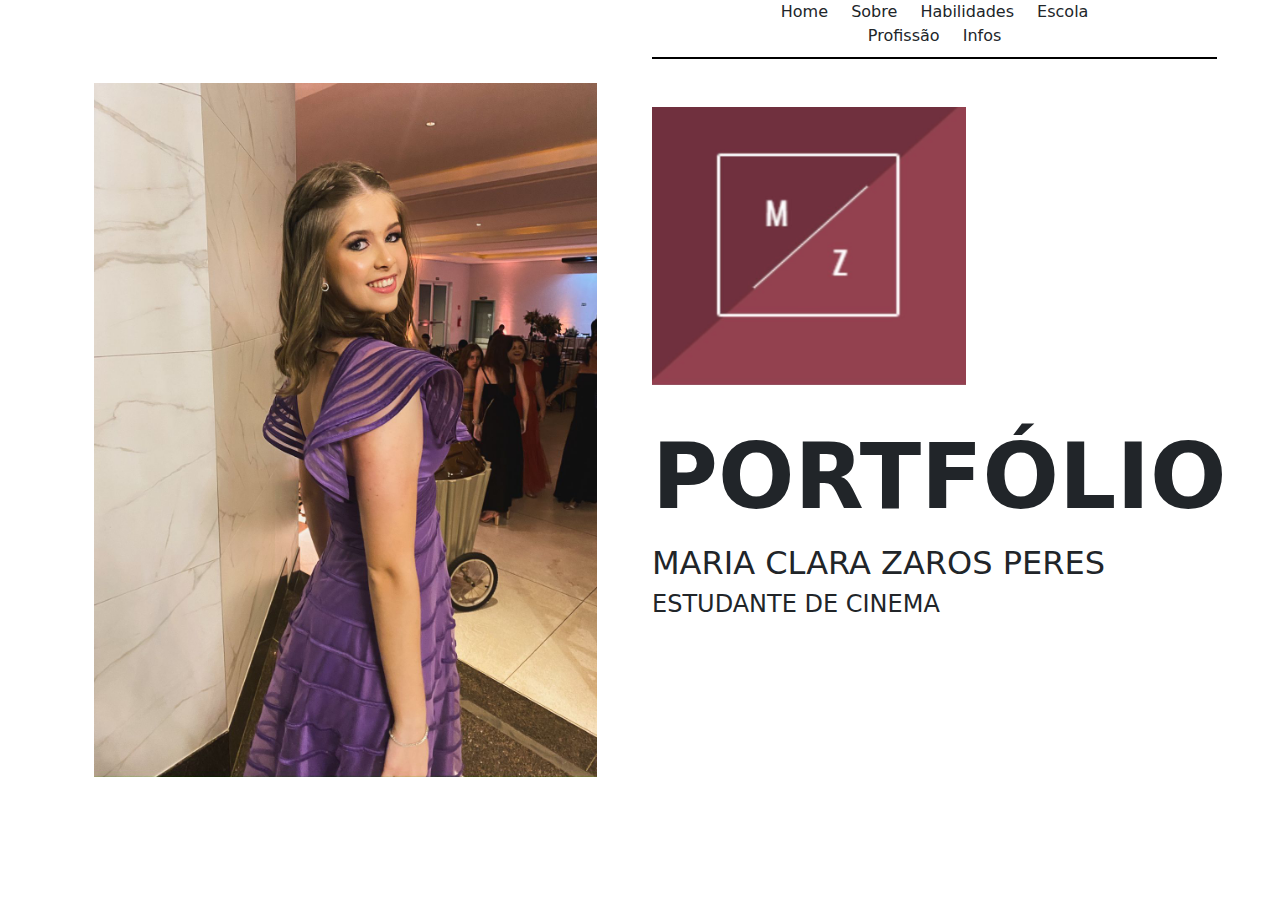
<file: index.html>
<!DOCTYPE html>
<html lang="en">
<head>
    <meta charset="UTF-8">
    <meta name="viewport" content="width=device-width, initial-scale=1.0">
    <link rel="stylesheet" type="text/css" href="estilo.css"/>
    <link href="https://cdn.jsdelivr.net/npm/bootstrap@5.3.3/dist/css/bootstrap.min.css" rel="stylesheet" integrity="sha384-QWTKZyjpPEjISv5WaRU9OFeRpok6YctnYmDr5pNlyT2bRjXh0JMhjY6hW+ALEwIH" crossorigin="anonymous">
    <title>Home</title>
    
</head>
<body>
    <div class="row">
        <div class="col-md-6"></div>
        <div class="col-md-6">
            <div class="header">
                <div class="links">
                    <a href="index.html" class="link-dark link-underline-opacity-0">Home</a>
                    <a href="sobremim.html" class="link-dark link-underline-opacity-0">Sobre</a>
                    <a href="habilidades.html" class="link-dark link-underline-opacity-0">Habilidades</a>
                    <a href="escola.html" class="link-dark link-underline-opacity-0">Escola</a>
                    <a href="profissao.html" class="link-dark link-underline-opacity-0">Profissão</a>
                    <a href="informacoes.html" class="link-dark link-underline-opacity-0">Infos</a>
                </div>
            </div>
        </div>  
    </div>  

    <div class="row">
        <!--Coluna da direita-->
        <div class="col-md-6">
            <br>
            <img src="imagens/foto1.jpg" class="imagemIndex">
        </div>
        <div class="col-md-6">

            <br><br>

            <img src="imagens/logo.jpg" class="logoIndex">

            <br><br>

            <div class="textoIndex">
                <b style="font-size: 10vh;">PORTFÓLIO</b>
                <h2>MARIA CLARA ZAROS PERES</h2>
                <h4>ESTUDANTE DE CINEMA</h4>
            </div>
        </div>
    </div>

    <script src="https://cdn.jsdelivr.net/npm/bootstrap@5.3.3/dist/js/bootstrap.bundle.min.js" integrity="sha384-YvpcrYf0tY3lHB60NNkmXc5s9fDVZLESaAA55NDzOxhy9GkcIdslK1eN7N6jIeHz" crossorigin="anonymous"></script>    
</body>
</html>
</file>
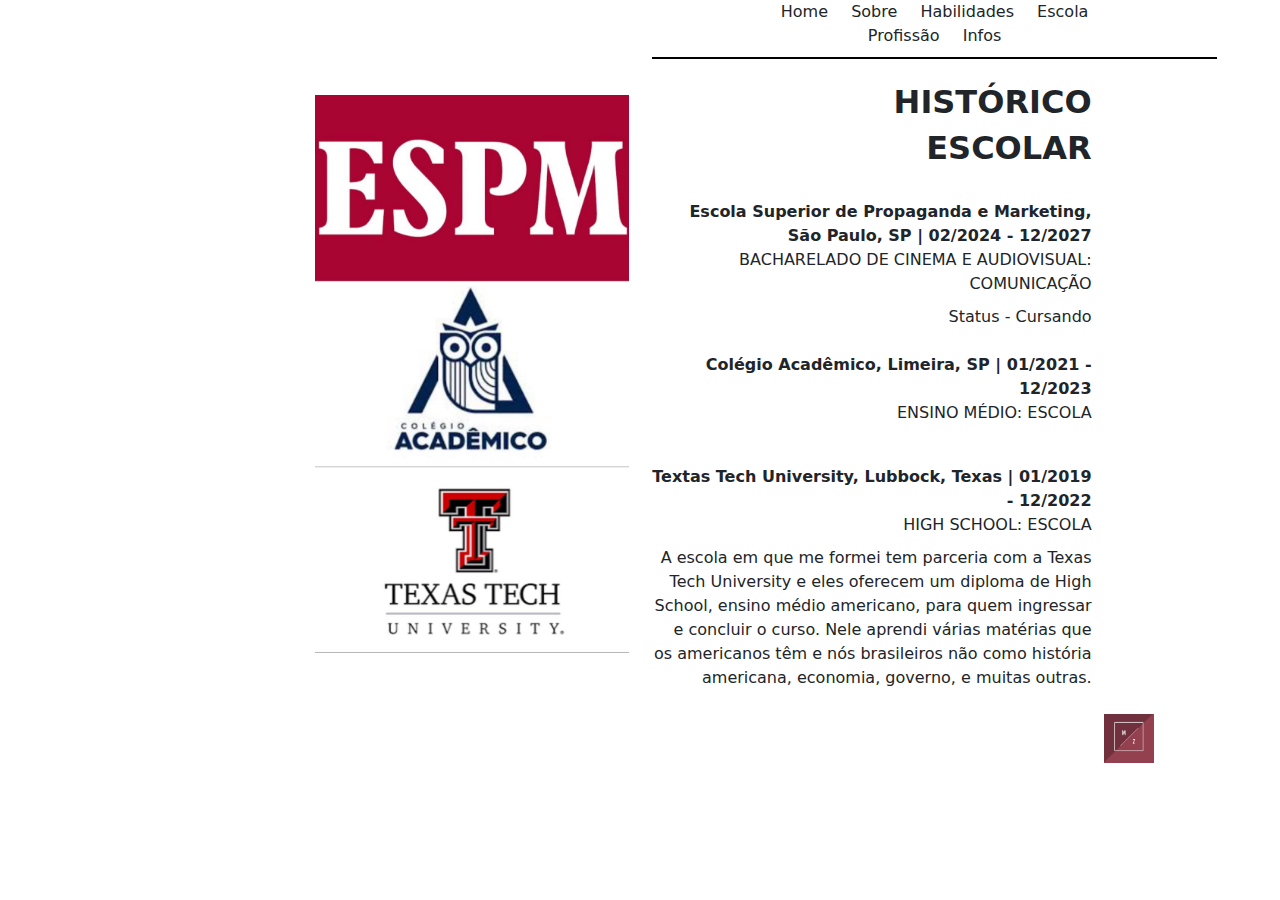
<file: escola.html>
<!DOCTYPE html>
<html lang="en">
<head>
    <meta charset="UTF-8">
    <meta name="viewport" content="width=device-width, initial-scale=1.0">
    <link rel="stylesheet" type="text/css" href="estilo.css"/>
    <link href="https://cdn.jsdelivr.net/npm/bootstrap@5.3.3/dist/css/bootstrap.min.css" rel="stylesheet" integrity="sha384-QWTKZyjpPEjISv5WaRU9OFeRpok6YctnYmDr5pNlyT2bRjXh0JMhjY6hW+ALEwIH" crossorigin="anonymous">
    <title>Home</title>
    
</head>
<body>
    <div class="row">
        <div class="col-md-6"></div>
        <div class="col-md-6">
            <div class="header">
                <div class="links">
                    <a href="index.html" class="link-dark link-underline-opacity-0">Home</a>
                    <a href="sobremim.html" class="link-dark link-underline-opacity-0">Sobre</a>
                    <a href="habilidades.html" class="link-dark link-underline-opacity-0">Habilidades</a>
                    <a href="escola.html" class="link-dark link-underline-opacity-0">Escola</a>
                    <a href="profissao.html" class="link-dark link-underline-opacity-0">Profissão</a>
                    <a href="informacoes.html" class="link-dark link-underline-opacity-0">Infos</a>
                </div>
            </div>
        </div>
    </div>

    <div class="row">
        <div class="col-md-6">
            <img src="imagens/foto4.jpg" class="imagemEscolar">
        </div>      

        <!--Coluna da direita-->
        <div class="col-md-6">
            <br>

            <h2 class="escolar"><b>HISTÓRICO</b></h2>
            <h2 class="escolar"><b>ESCOLAR</b></h2>

            <br>

            <div class="escolar">
                <b>Escola Superior de Propaganda e Marketing, São Paulo, SP | 02/2024 - 12/2027</b>
                <br>
                <p style="text-transform: uppercase; margin-bottom: 1vh;">Bacharelado de Cinema e Audiovisual: Comunicação</p>
                Status - Cursando
            </div>

            <br>

            <div class="escolar">
                <b>Colégio Acadêmico, Limeira, SP | 01/2021 - 12/2023</b>
                <br>
                <p style="text-transform: uppercase;">Ensino Médio: Escola</p>
            </div>

            <br>

            <div class="escolar">
                <b>Textas Tech University, Lubbock, Texas | 01/2019 - 12/2022</b>
                <br>
                <p style="text-transform: uppercase; margin-bottom: 1vh;">High School: Escola</p>
                A escola em que me formei tem parceria com a Texas Tech University e eles oferecem um diploma de High School, ensino médio americano, para quem ingressar e concluir o curso. Nele aprendi várias matérias que os americanos têm e nós brasileiros não como história americana, economia, governo, e muitas outras.
            </div>

            <br>

                <div class="logo">
                    <img src="imagens/logo.jpg" width="50vh">
                </div>
            
        </div>
    </div>

    <script src="https://cdn.jsdelivr.net/npm/bootstrap@5.3.3/dist/js/bootstrap.bundle.min.js" integrity="sha384-YvpcrYf0tY3lHB60NNkmXc5s9fDVZLESaAA55NDzOxhy9GkcIdslK1eN7N6jIeHz" crossorigin="anonymous"></script>    
</body>
</html>
</file>
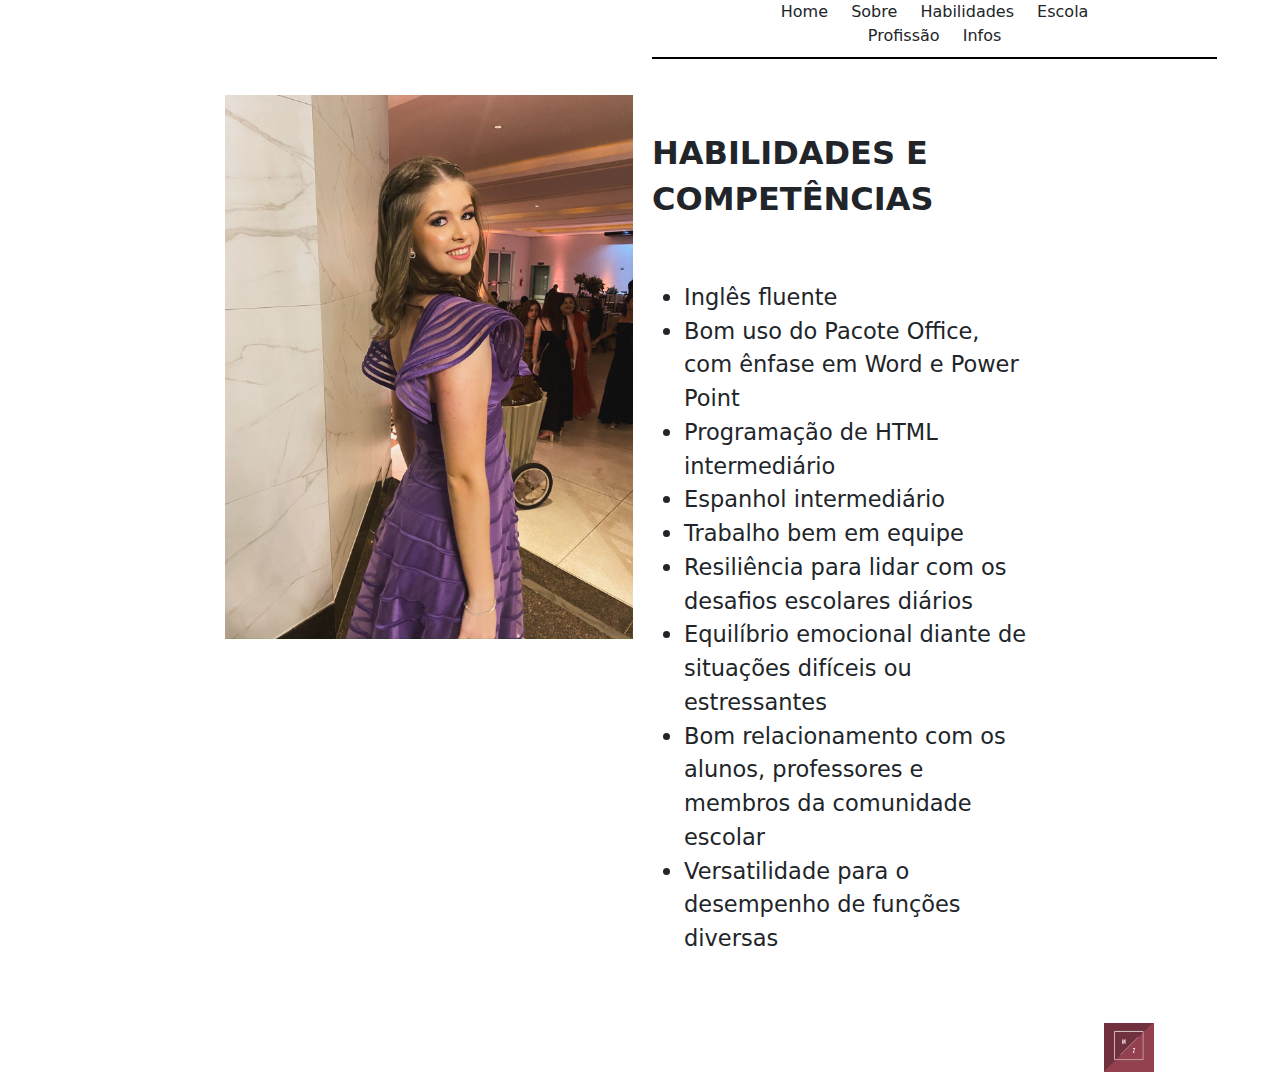
<file: habilidades.html>
<!DOCTYPE html>
<html lang="en">
<head>
    <meta charset="UTF-8">
    <meta name="viewport" content="width=device-width, initial-scale=1.0">
    <link rel="stylesheet" type="text/css" href="estilo.css"/>
    <link href="https://cdn.jsdelivr.net/npm/bootstrap@5.3.3/dist/css/bootstrap.min.css" rel="stylesheet" integrity="sha384-QWTKZyjpPEjISv5WaRU9OFeRpok6YctnYmDr5pNlyT2bRjXh0JMhjY6hW+ALEwIH" crossorigin="anonymous">
    <title>Home</title>
    
</head>
<body>
    <div class="row">
        <div class="col-md-6"></div>
        <div class="col-md-6">
            <div class="header">
                <div class="links">
                    <a href="index.html" class="link-dark link-underline-opacity-0">Home</a>
                    <a href="sobremim.html" class="link-dark link-underline-opacity-0">Sobre</a>
                    <a href="habilidades.html" class="link-dark link-underline-opacity-0">Habilidades</a>
                    <a href="escola.html" class="link-dark link-underline-opacity-0">Escola</a>
                    <a href="profissao.html" class="link-dark link-underline-opacity-0">Profissão</a>
                    <a href="informacoes.html" class="link-dark link-underline-opacity-0">Infos</a>
                </div>
            </div>
        </div>
    </div>

    <div class="row">
        <div class="col-md-6">
            <img src="imagens/foto1.jpg" class="imagemSobre">
        </div>    

        <!--Coluna da direita-->
        <div class="col-md-6">

            <br><br>

            <div class="TituloHabilidades">
                <h2><b>HABILIDADES E</b></h2>
                <h2><b>COMPETÊNCIAS</b></h2>
            </div>
                <div class="habilidades">
                    <ul>
                        <li>Inglês fluente</li>
                        <li>Bom uso do Pacote Office, com ênfase em Word e Power Point</li>
                        <li>Programação de HTML intermediário</li>
                        <li>Espanhol intermediário</li>
                        <li>Trabalho bem em equipe</li>
                        <li>Resiliência para lidar com os desafios escolares diários</li>
                        <li>Equilíbrio emocional diante de situações difíceis ou estressantes</li>
                        <li>Bom relacionamento com os alunos, professores e membros da comunidade escolar</li>
                        <li>Versatilidade para o desempenho de funções diversas</li>
                    </ul>
                </div>
            

            <br>

                <div class="logo">
                    <img src="imagens/logo.jpg" width="50vh">
                </div>
            
        </div>
    </div>

    <script src="https://cdn.jsdelivr.net/npm/bootstrap@5.3.3/dist/js/bootstrap.bundle.min.js" integrity="sha384-YvpcrYf0tY3lHB60NNkmXc5s9fDVZLESaAA55NDzOxhy9GkcIdslK1eN7N6jIeHz" crossorigin="anonymous"></script>    
</body>
</html>
</file>
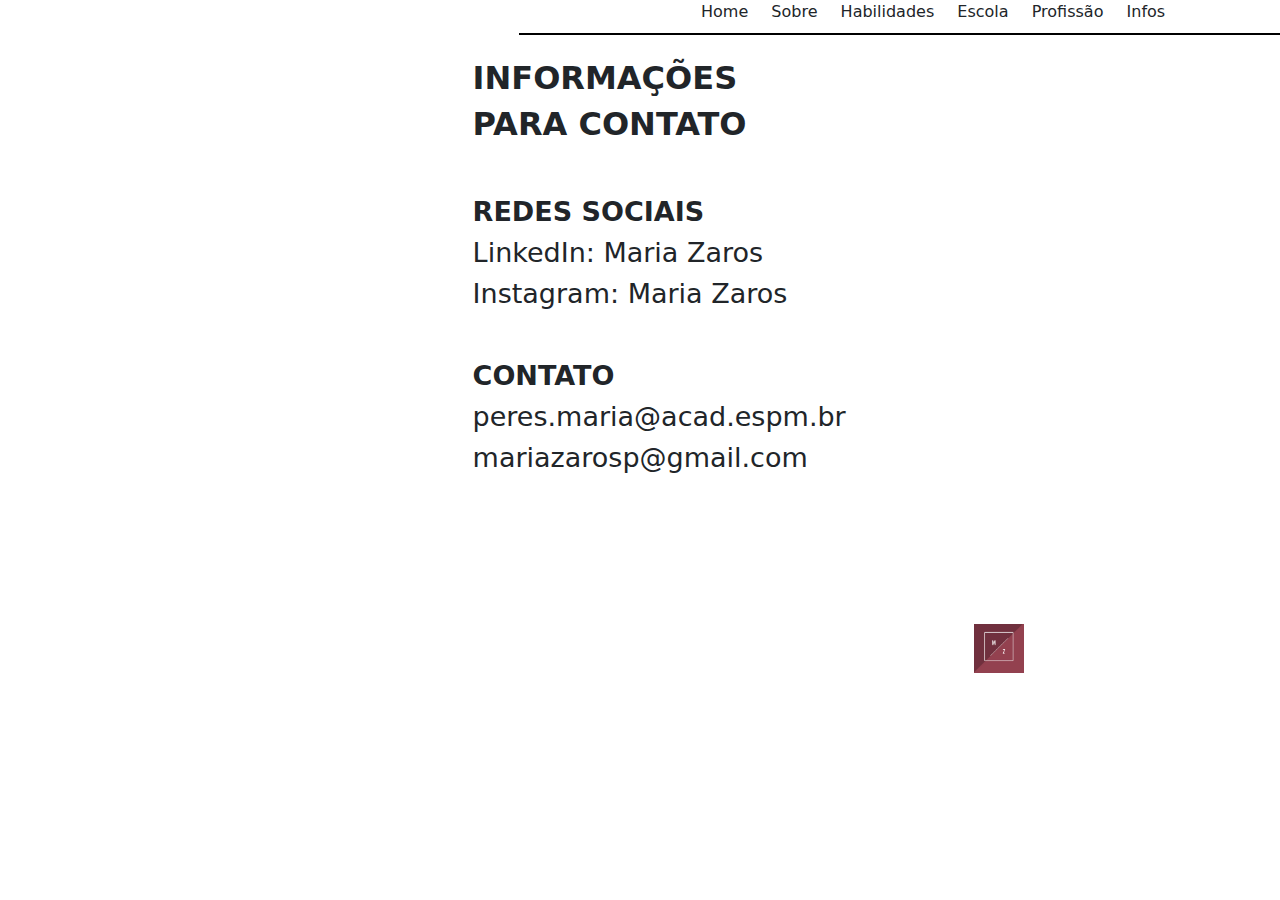
<file: informacoes.html>
<!DOCTYPE html>
<html lang="en">
<head>
    <meta charset="UTF-8">
    <meta name="viewport" content="width=device-width, initial-scale=1.0">
    <link rel="stylesheet" type="text/css" href="estilo.css"/>
    <link href="https://cdn.jsdelivr.net/npm/bootstrap@5.3.3/dist/css/bootstrap.min.css" rel="stylesheet" integrity="sha384-QWTKZyjpPEjISv5WaRU9OFeRpok6YctnYmDr5pNlyT2bRjXh0JMhjY6hW+ALEwIH" crossorigin="anonymous">
    <title>Home</title>
    
</head>
<body>
        <!--NavBar-->
        <div class="row">
            <div class="navInfo">
                <div class="header">
                    <div class="links">
                        <a href="index.html" class="link-dark link-underline-opacity-0">Home</a>
                        <a href="sobremim.html" class="link-dark link-underline-opacity-0">Sobre</a>
                        <a href="habilidades.html" class="link-dark link-underline-opacity-0">Habilidades</a>
                        <a href="escola.html" class="link-dark link-underline-opacity-0">Escola</a>
                        <a href="profissao.html" class="link-dark link-underline-opacity-0">Profissão</a>
                        <a href="informacoes.html" class="link-dark link-underline-opacity-0">Infos</a>
                    </div>
                </div>
            </div>
        </div>

        <br>

        <div class="container">
                <div class="info">
                    <h2><b>INFORMAÇÕES</b></h2>
                    <h2><b>PARA CONTATO</b></h2>
                    <br>
                    <b>REDES SOCIAIS</b>
                    <p style="margin-bottom: 1px;">LinkedIn: Maria Zaros</p>
                    <p style="margin-bottom: 1px;">Instagram: Maria Zaros</p>
                    <br>
                    <b>CONTATO</b>
                    <p style="margin-bottom: 1px;">peres.maria@acad.espm.br</p>
                    <p style="margin-bottom: 1px;">mariazarosp@gmail.com</p>
                </div>
        </div>

        <br><br><br><br><br><br>

        <div class="logo">
            <img src="imagens/logo.jpg" width="50vh">
        </div>
    <script src="https://cdn.jsdelivr.net/npm/bootstrap@5.3.3/dist/js/bootstrap.bundle.min.js" integrity="sha384-YvpcrYf0tY3lHB60NNkmXc5s9fDVZLESaAA55NDzOxhy9GkcIdslK1eN7N6jIeHz" crossorigin="anonymous"></script>    
</body>
</html>
</file>
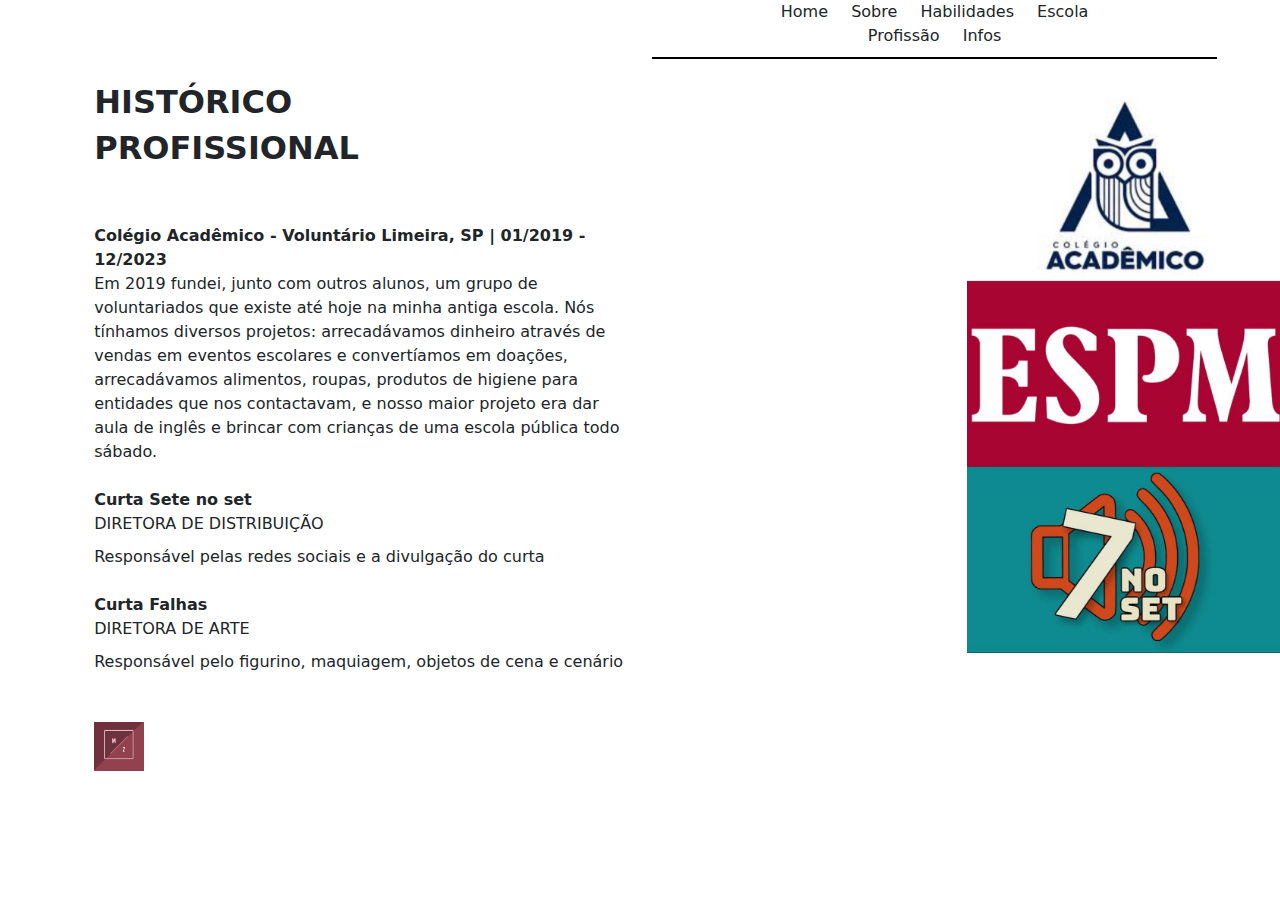
<file: profissao.html>
<!DOCTYPE html>
<html lang="en">
<head>
    <meta charset="UTF-8">
    <meta name="viewport" content="width=device-width, initial-scale=1.0">
    <link rel="stylesheet" type="text/css" href="estilo.css"/>
    <link href="https://cdn.jsdelivr.net/npm/bootstrap@5.3.3/dist/css/bootstrap.min.css" rel="stylesheet" integrity="sha384-QWTKZyjpPEjISv5WaRU9OFeRpok6YctnYmDr5pNlyT2bRjXh0JMhjY6hW+ALEwIH" crossorigin="anonymous">
    <title>Home</title>
    
</head>
<body>
    <div class="row">
        <div class="col-md-6"></div>
        <div class="col-md-6">
            <div class="header">
                <div class="links">
                    <a href="index.html" class="link-dark link-underline-opacity-0">Home</a>
                    <a href="sobremim.html" class="link-dark link-underline-opacity-0">Sobre</a>
                    <a href="habilidades.html" class="link-dark link-underline-opacity-0">Habilidades</a>
                    <a href="escola.html" class="link-dark link-underline-opacity-0">Escola</a>
                    <a href="profissao.html" class="link-dark link-underline-opacity-0">Profissão</a>
                    <a href="informacoes.html" class="link-dark link-underline-opacity-0">Infos</a>
                </div>
            </div>
        </div>
    </div>
    <div class="row">
        <!--Coluna da esquerda-->
        <div class="col-md-6">  
            <br>

            <h2 class="profissao"><b>HISTÓRICO</b></h2>
            <h2 class="profissao"><b>PROFISSIONAL</b></h2>

            <br><br>

            <div class="profissao">
                <b>Colégio Acadêmico - Voluntário
                    Limeira, SP | 01/2019 - 12/2023</b>
                <br>
                Em 2019 fundei, junto com outros alunos, um grupo de voluntariados que existe até hoje na minha antiga escola. Nós tínhamos diversos projetos: arrecadávamos dinheiro através de vendas em eventos escolares e convertíamos em doações, arrecadávamos alimentos, roupas, produtos de higiene para entidades que nos contactavam, e nosso maior projeto era dar aula de inglês e brincar com crianças de uma escola pública todo sábado.    
            </div>

            <br>

            <div class="profissao">
                <b>Curta Sete no set</b>
                <br>
                <p style="text-transform: uppercase; margin-bottom: 1vh;">Diretora de distribuição </p>
                Responsável pelas redes sociais e a divulgação do curta
            </div>

            <br>

            <div class="profissao">
                <b>Curta Falhas</b>
                <br>
                <p style="text-transform: uppercase; margin-bottom: 1vh;">Diretora de arte</p>  
                Responsável pelo figurino, maquiagem, objetos de cena e cenário
            </div>

            <br><br>

                <div class="logoProfissao">
                    <img src="imagens/logo.jpg" width="50vh">
                </div>
            
        </div>
        <!--Coluna da Direita-->
        <div class="col-md-6">
            <img src="imagens/foto5.jpg" class="imagemProfissao">
        </div>    
    </div>

    <script src="https://cdn.jsdelivr.net/npm/bootstrap@5.3.3/dist/js/bootstrap.bundle.min.js" integrity="sha384-YvpcrYf0tY3lHB60NNkmXc5s9fDVZLESaAA55NDzOxhy9GkcIdslK1eN7N6jIeHz" crossorigin="anonymous"></script>    
</body>
</html>
</file>
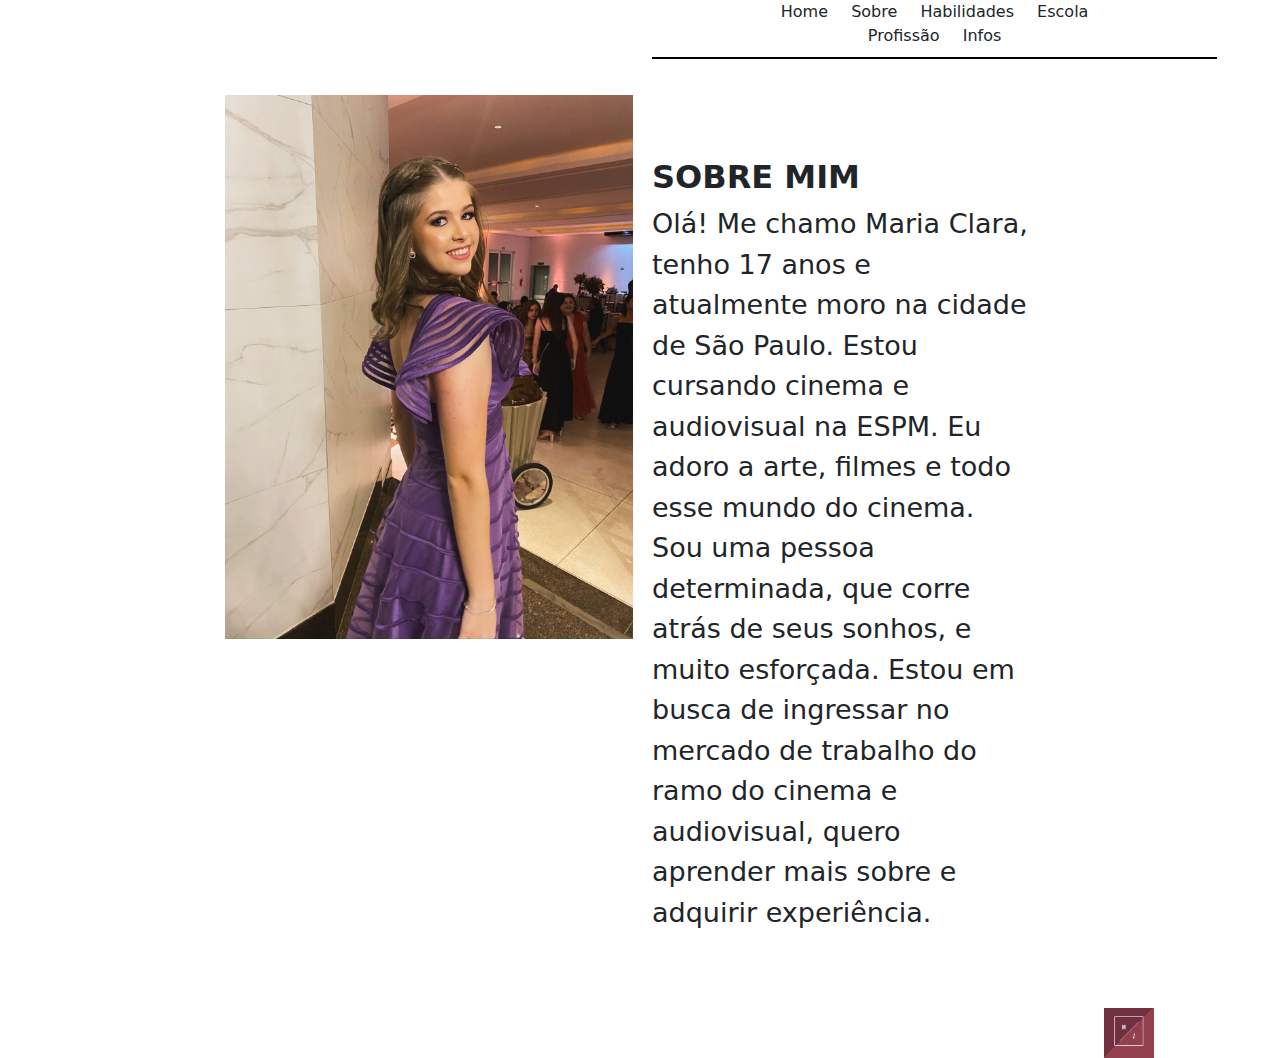
<file: sobremim.html>
<!DOCTYPE html>
<html lang="en">
<head>
    <meta charset="UTF-8">
    <meta name="viewport" content="width=device-width, initial-scale=1.0">
    <link rel="stylesheet" type="text/css" href="estilo.css"/>
    <link href="https://cdn.jsdelivr.net/npm/bootstrap@5.3.3/dist/css/bootstrap.min.css" rel="stylesheet" integrity="sha384-QWTKZyjpPEjISv5WaRU9OFeRpok6YctnYmDr5pNlyT2bRjXh0JMhjY6hW+ALEwIH" crossorigin="anonymous">
    <title>Home</title>
    
</head>
<body>
    <div class="row">
        <div class="col-md-6"></div>
        <div class="col-md-6">
            <div class="header">
                <div class="links">
                    <a href="index.html" class="link-dark link-underline-opacity-0">Home</a>
                    <a href="sobremim.html" class="link-dark link-underline-opacity-0">Sobre</a>
                    <a href="habilidades.html" class="link-dark link-underline-opacity-0">Habilidades</a>
                    <a href="escola.html" class="link-dark link-underline-opacity-0">Escola</a>
                    <a href="profissao.html" class="link-dark link-underline-opacity-0">Profissão</a>
                    <a href="informacoes.html" class="link-dark link-underline-opacity-0">Infos</a>
                </div>
            </div>
        </div>
    </div>

    <div class="row">
        <div class="col-md-6">
            <img src="imagens/foto1.jpg" class="imagemSobre">
        </div>    

        <!--Coluna da direita-->
        <div class="col-md-6">

            <br><br><br>

            <div class="sobreMim">
                <h2><b>SOBRE MIM</b></h2>
                Olá! Me chamo Maria Clara, tenho 17 anos e atualmente moro na cidade de São Paulo. Estou cursando cinema e audiovisual na ESPM. Eu adoro a arte, filmes e todo esse mundo do cinema. Sou uma pessoa determinada, que corre atrás de seus sonhos, e muito esforçada. Estou em busca de ingressar no mercado de trabalho do ramo do cinema e audiovisual, quero aprender mais sobre e adquirir experiência.
            </div>

            <br><br>

                <div class="logo">
                    <img src="imagens/logo.jpg" width="50vh">
                </div>
            
        </div>
    </div>

    <script src="https://cdn.jsdelivr.net/npm/bootstrap@5.3.3/dist/js/bootstrap.bundle.min.js" integrity="sha384-YvpcrYf0tY3lHB60NNkmXc5s9fDVZLESaAA55NDzOxhy9GkcIdslK1eN7N6jIeHz" crossorigin="anonymous"></script>    
</body>
</html>
</file>
<file: estilo.css>
html{
    overflow: hidden;
}

.header{
    text-align: center;
    align-items: center;
    align-self: center;
    display: flex;
    width: 90%;
    margin-top: 0;
    padding-bottom: 1vh;
    border-bottom: 0.3vh solid #000;
    flex-wrap: wrap;
}
.links{
    padding-left: 15%;
    padding-right: 15%;
}
a{
    padding: 1vh;
    color: #000;
}
.imagemIndex{
    margin-left: 15%;
    width: 80%;
    height: 100%;
}
.logoIndex{
    width:50%;
    height: 40%;
}
.textoIndex{
    margin: 0;
}
.logo{
    display: flex;
    justify-content: flex-end;
    margin-right: 20%;
}

.sobreMim{
    padding-top: 3vh;
    padding-bottom: 3vh;
    margin-right: 40%;
    font-size: 3vh;
}
.imagemSobre{
    margin-top: 4vh;
    margin-bottom: 5vh;
    margin-left: 25vh;
    width: 65%;
}
.habilidades{
    padding-top: 3vh;
    padding-bottom: 3vh;
    margin-right: 40%;
    font-size: 2.5vh;
}
.TituloHabilidades{
    padding-top: 3vh;
    padding-bottom: 3vh;
    margin-right: 40%;
}
.escolar{
    text-align: end;
    margin-right: 30%;  
}
.imagemEscolar{
    margin-top: 4vh;
    margin-bottom: 5vh;
    margin-left: 35vh;
    width: 50%;
}
.profissao{
    text-align: start;
    margin-left: 15%;
}
.imagemProfissao{
    margin-top: 4vh;
    margin-bottom: 5vh;
    margin-left: 35vh;
    width: 50%;
}
.logoProfissao{
    display: flex;
    justify-content: flex-start;
    margin-left: 15%;
}
.navInfo{
    display: flex; 
    justify-content: end; 
    margin-left: 30%;
}
.info{  
    text-align: start;
    flex-direction: column;
    margin-left: 35% ;
    font-size: 3vh; 
}

@media (max-width: 768px) {
    html{
        overflow-y: scroll;
    }
    .imagemIndex{
        width: 60%;
    }
    .logoIndex{
        margin-left: 20%;
    }
    .textoIndex{
        margin-left: 20%;
    }
    .imagemSobre{
        margin-left: 15%;
    }
    .sobreMim{
        margin-right: 0;
        margin-left: 15%;
    }
    .imagemProfissao{
        margin-left: 15%;
    }
    .imagemEscolar{
        margin-right: 15%;
    }
}
</file>
